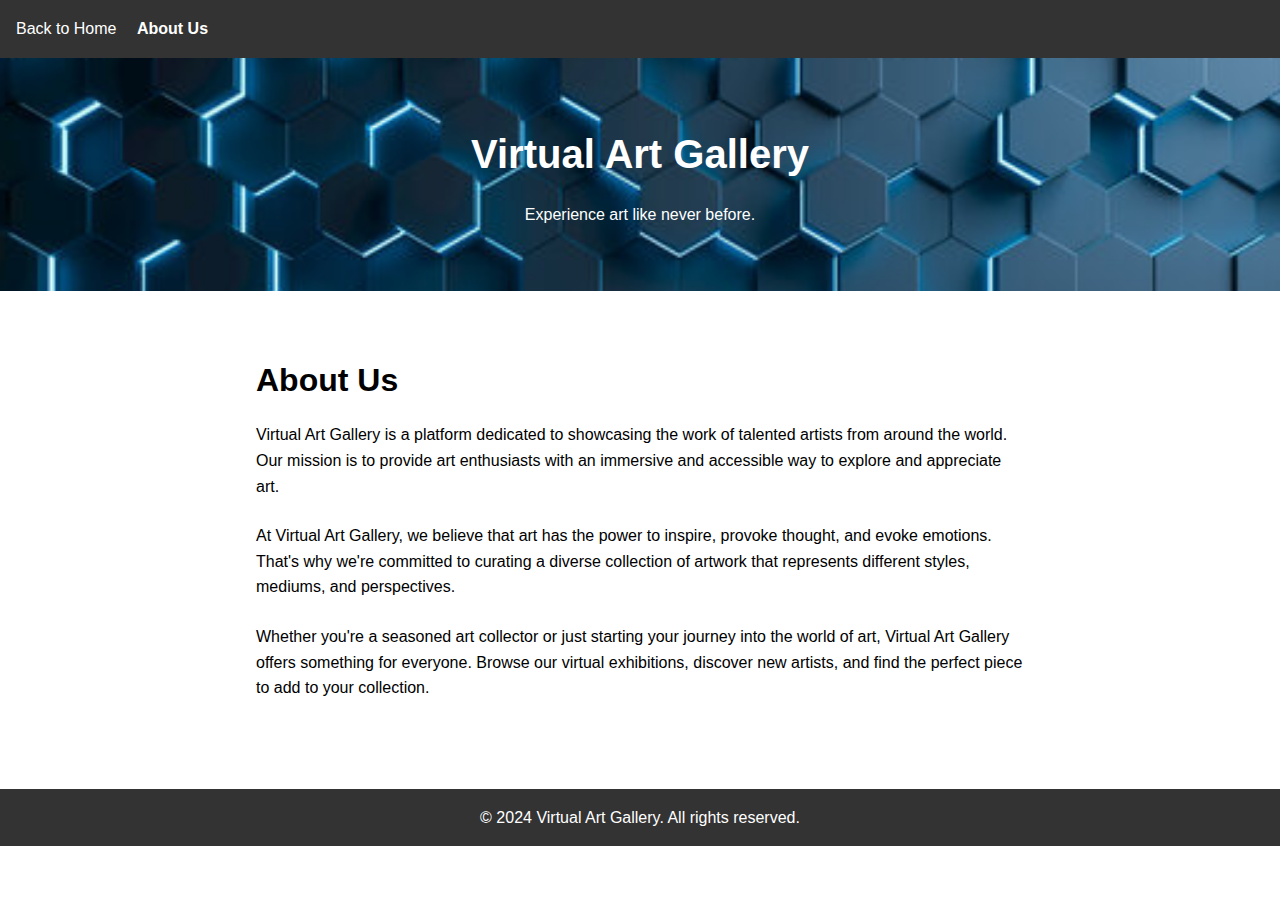
<file: about.html>
<!DOCTYPE html>
<html lang="en">
<head>
    <meta charset="UTF-8">
    <meta name="viewport" content="width=device-width, initial-scale=1.0">
    <title>About Us - Virtual Art Gallery</title>
    <style>
        /* Reset CSS */
        * {
            margin: 0;
            padding: 0;
            box-sizing: border-box;
        }

        body {
            font-family: Arial, sans-serif;
            line-height: 1.6;
           
        }

        header {
            background-color: #333;
            color: #fff;
            padding: 1rem;
        }

        nav ul {
            list-style-type: none;
        }

        nav ul li {
            display: inline;
            margin-right: 1rem;
        }

        nav ul li a {
            color: #fff;
            text-decoration: none;
        }

        nav ul li a.active {
            font-weight: bold;
        }

        .hero {
            background: url(images/360_F_518419158_yXXBww2r5Z3XoutBxRX8KHNZOpPjhC03.jpg) no-repeat center center fixed;
            background-size: cover;
            color: #fff;
            text-align: center;
            padding: 4rem 0;
           
        }

        .hero h1 {
            font-size: 2.5rem;
            margin-bottom: 1rem;
        }

        .about {
            padding: 4rem 0;
        }

        .container {
            max-width: 800px;
            margin: 0 auto;
            padding: 0 1rem;
        }

        .about h2 {
            font-size: 2rem;
            margin-bottom: 1rem;
        }

        .about p {
            margin-bottom: 1.5rem;
        }

        footer {
            background-color: #333;
            color: #fff;
            text-align: center;
            padding: 1rem 0;
        }
    </style>
</head>
<body>
    <header>
        <nav>
            <ul>
                <li><a href="index.html"> Back to Home</a></li>
                <li><a href="about.html" class="active">About Us</a></li>
                <!-- Add other navigation links as needed -->
            </ul>
        </nav>
    </header>

    <section class="hero">
        <div class="hero-content">
            <h1> Virtual Art Gallery</h1>
            <p>Experience art like never before.</p>
        </div>
    </section>

    <section class="about">
        <div class="container">
            <h2>About Us</h2>
            <p>Virtual Art Gallery is a platform dedicated to showcasing the work of talented artists from around the world. Our mission is to provide art enthusiasts with an immersive and accessible way to explore and appreciate art.</p>
            <p>At Virtual Art Gallery, we believe that art has the power to inspire, provoke thought, and evoke emotions. That's why we're committed to curating a diverse collection of artwork that represents different styles, mediums, and perspectives.</p>
            <p>Whether you're a seasoned art collector or just starting your journey into the world of art, Virtual Art Gallery offers something for everyone. Browse our virtual exhibitions, discover new artists, and find the perfect piece to add to your collection.</p>
        </div>
    </section>

    <footer>
        <p>&copy; 2024 Virtual Art Gallery. All rights reserved.</p>
    </footer>
</body>
</html>
</file>
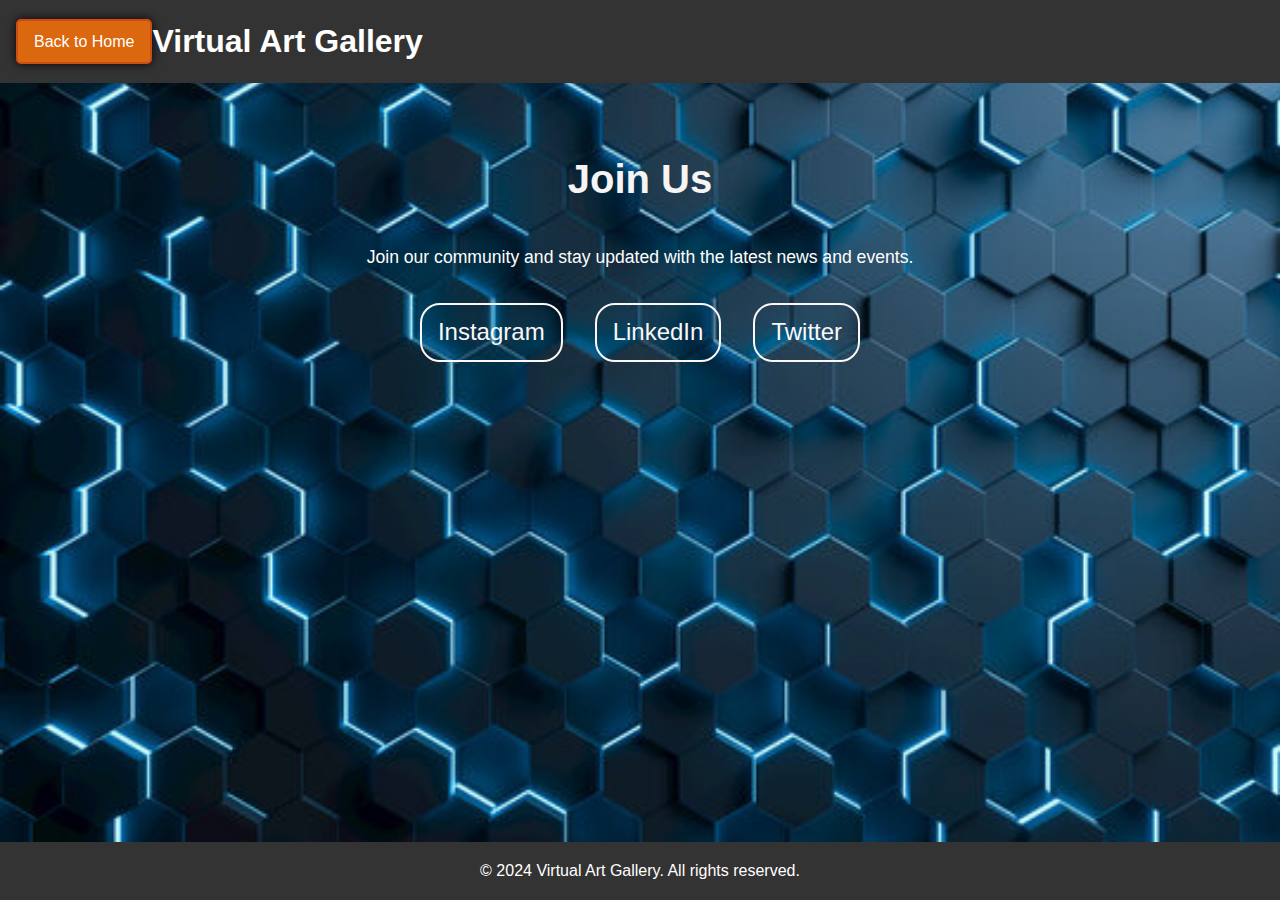
<file: joinus.html>
<!DOCTYPE html>
<html lang="en">
<head>
    <meta charset="UTF-8">
    <meta name="viewport" content="width=device-width, initial-scale=1.0">
    <title>Join Us - Virtual Art Gallery</title>
    <style>
        /* Reset CSS */
        * {
            margin: 0;
            padding: 0;
            box-sizing: border-box;
        }

        body {
            font-family: Arial, sans-serif;
            line-height: 1.6;
            background-color: #f8f8f8;
            display: flex;
            flex-direction: column;
            min-height: 100vh;
        }

        header {
            background-color: #333;
            color: #fff;
            padding: 1rem;
            display: flex;
            justify-content: flex-start; /* Align items to the left */
            align-items: center; /* Center vertically */
        }

        header h1 {
            flex-grow: 1; /* Allow the title to take up remaining space */
        }

        header a {
            padding: 0.5rem 1rem;
            text-align: left;
            color: #fff;
            text-decoration: none;
            border: 2px solid #c94e14; /* Neon pink border */
            border-radius: 5px; /* Rounded corners */
            background-color: #db670e; /* Neon pink background */
            box-shadow: 0 0 10px #0e010e; /* Neon glow */
            margin-right: auto; /* Push it to the left corner */
        }

        .join {
            background-image: url(images/360_F_518419158_yXXBww2r5Z3XoutBxRX8KHNZOpPjhC03.jpg);
            background-size: cover;
            background-position: center bottom;
            color: #fffcfc;
            padding: 4rem 0;
            text-align: center;
            flex: 1;
        }

        .container {
            max-width: 800px;
            margin: 0 auto;
            padding: 0 1rem;
        }

        .join h2 {
            font-size: 2.5rem;
            margin-bottom: 2rem;
            color: #f7f4f4;
        }

        .join p {
            font-size: 1.1rem;
            margin-bottom: 2rem;
            color: #fffefe;
        }

        .social-links {
            margin-top: 2rem;
            display: flex;
            justify-content: center;
        }

        .social-links a {
            display: inline-block;
            margin: 0 1rem;
            color: #fbf7f7;
            text-decoration: none;
            font-size: 1.5rem;
            padding: 0.5rem 1rem;
            border: 2px solid #fbf7f7;
            border-radius: 20px;
            transition: all 0.3s ease;
        }

        .social-links a:hover {
            background-color: #fbf7f7;
            color: #333;
        }

        footer {
            background-color: #333;
            color: #fff;
            text-align: center;
            padding: 1rem 0;
            margin-top: auto;
            width: 100%;
        }

        footer p {
            font-size: 1rem;
        }
    </style>
</head>
<body>
    <header>
        <a href="index.html">Back to Home</a>
        <h1>Virtual Art Gallery</h1>
    </header>

    <section class="join">
        <div class="container">
            <h2>Join Us</h2>
            <p>Join our community and stay updated with the latest news and events.</p>
            <div class="social-links">
                <a href="https://www.instagram.com/virtualgallery" target="_blank">Instagram</a>
                <a href="https://www.linkedin.com/company/virtualgallery" target="_blank">LinkedIn</a>
                <a href="https://twitter.com/virtualgallery" target="_blank">Twitter</a>
            </div>
        </div>
    </section>

    <footer>
        <p>&copy; 2024 Virtual Art Gallery. All rights reserved.</p>
    </footer>
</body>
</html>
</file>
